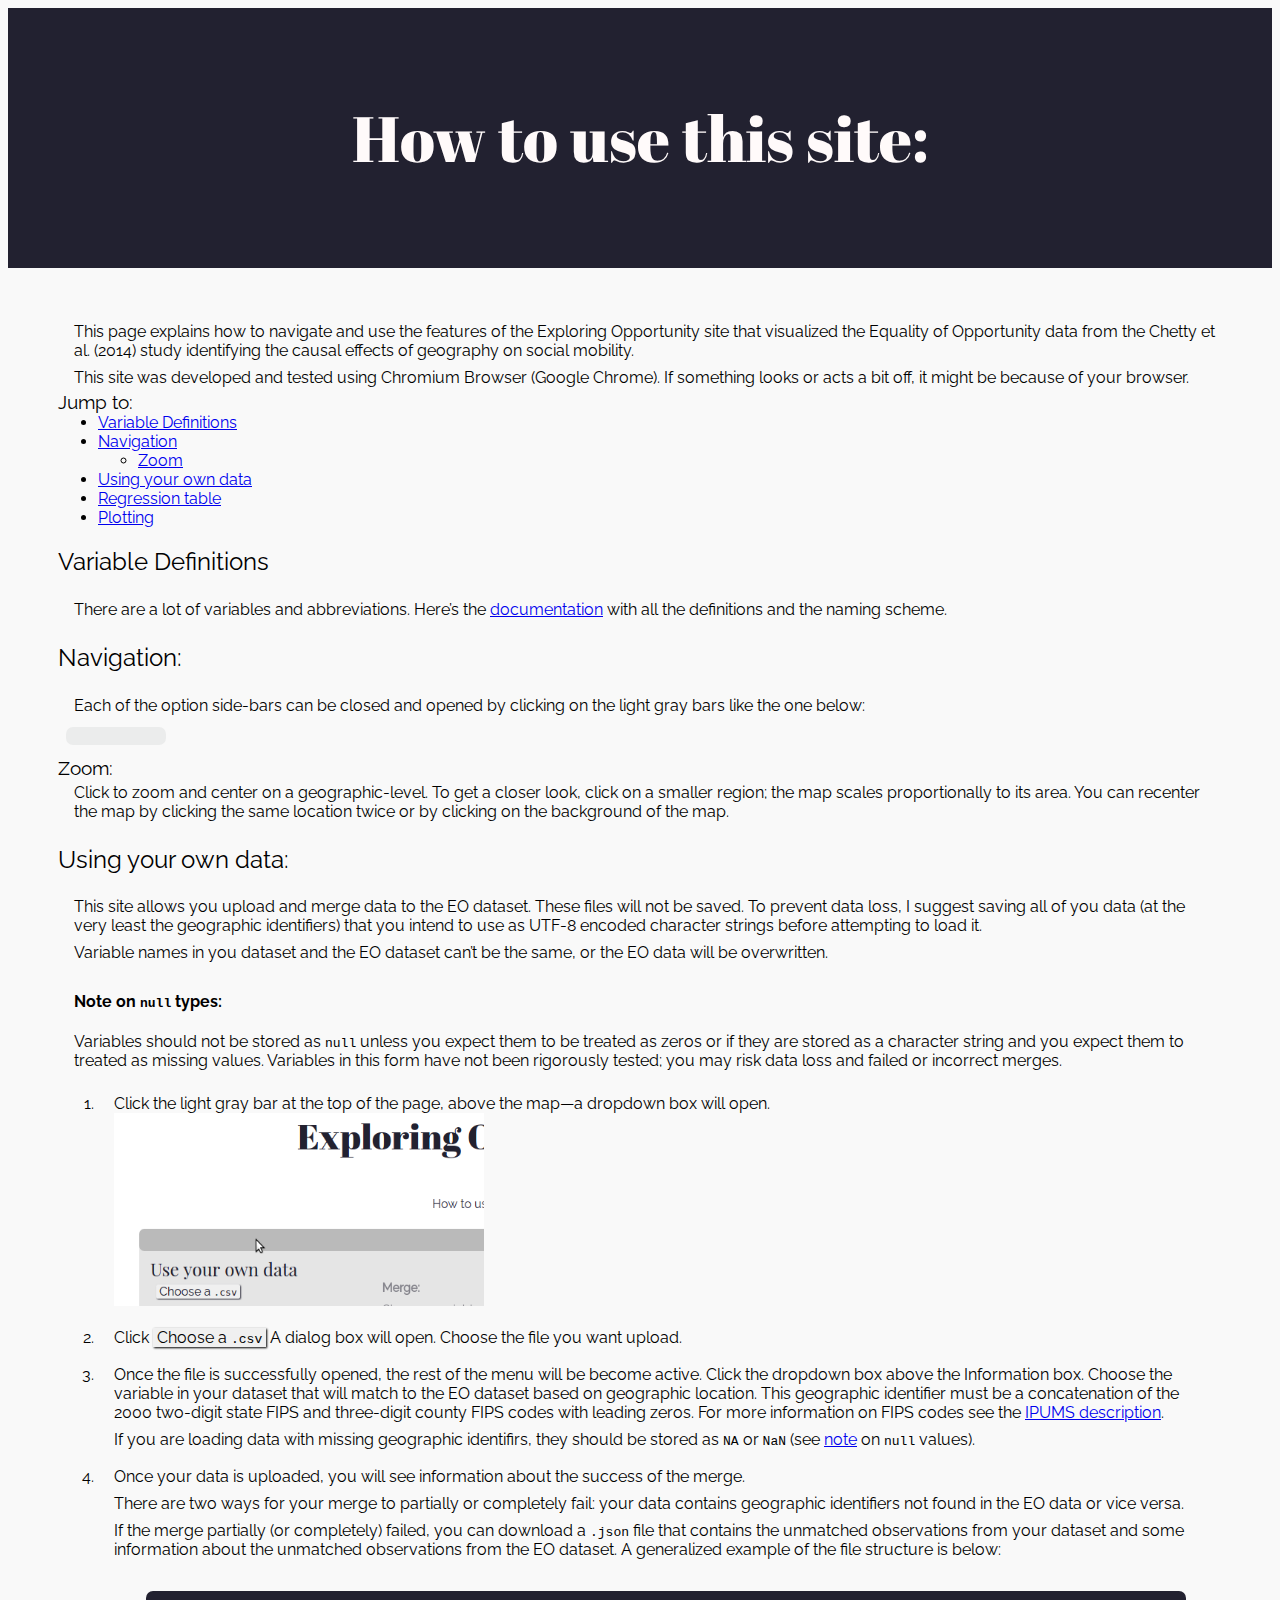
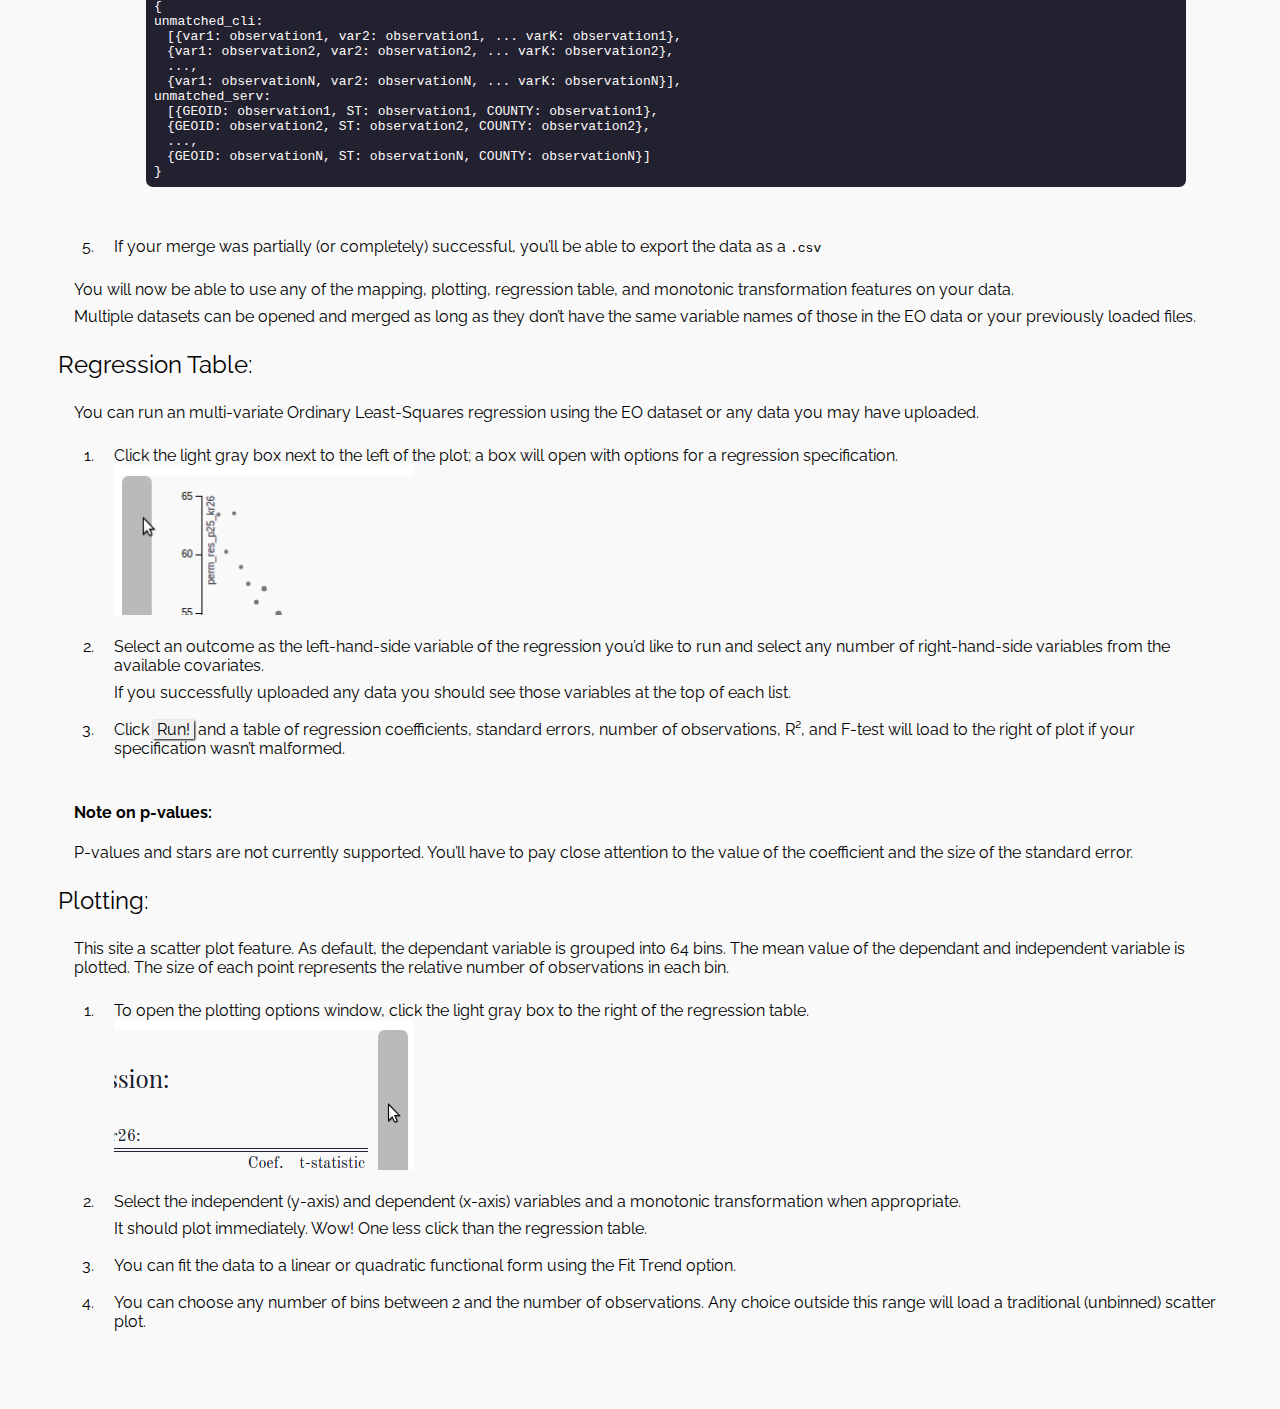
<file: how-to.html>
<!DOCTYPE HTML>
<meta charset="utf-8">
<title>How to use this site</title>
<link rel="stylesheet" type="text/css" href="styles/how-to.css"> 
<link href="https://fonts.googleapis.com/css?family=Abril+Fatface|Playfair+Display|Raleway|Old+Standard+TT|Open+Sans|Crimson+Text" rel="stylesheet">
<body>
	<div id="title">
		<h1>How to use this site:</h1>
	</div>
	<div id="content">
		<div class="par">
			This page explains how to navigate and use the features of the Exploring
			Opportunity site that visualized the Equality of Opportunity data from
			the Chetty et al. (2014) study identifying the causal effects of 
			geography on social mobility. 
		</div>
		<div class="par">
			This site was developed and tested using Chromium Browser (Google 
			Chrome). If something looks or acts a bit off, it might be because of your browser.
		</div>
		<div>
			<h3>Jump to:</h3>
			<ul class="nav">
				<li class="nav">
					<a href="#vars">Variable Definitions</a>
				</li>
				<li class="nav">
					<a href="#nav">Navigation</a>
					<ul>
						<li class="nav"><a href="#zoom">Zoom</a></li>
					</ul>
				</li>
				<li class="nav"><a href="#data">Using your own data</a></li>
				<li class="nav"><a href="#reg">Regression table</a></li>
				<li class="nav"><a href="#plot">Plotting</a></li>
			</ul>
		</div>
		<h2 id="vars">Variable Definitions</h2>
		<div class="par">
			There are a lot of variables and abbreviations. Here&rsquo;s the
			<a href="http://www.equality-of-opportunity.org/data/neighborhoods/online_table4.pdf" target="_blank">documentation</a> with all the definitions and the naming scheme.	
		</div>
		<h2 id="nav">Navigation:</h2>
		<div class="par">
			Each of the option side-bars can be closed and opened 
			by clicking on the light gray bars like the one below:
		</div>
		<div class="bar"></div> 
		<h3 id="zoom">Zoom:</h3>
		<div class="par">
			Click to zoom and center on a geographic-level. To get a closer look, 
			click on a smaller region; the map scales proportionally to its area.
			You can recenter the map by clicking the same location twice or by 
			clicking on the background of the map.
		</div>
		<h2 id="data">Using your own data:</h2>
		<div class="par">
			This site allows you upload and merge data to the EO dataset. 
			These files will not be saved. To prevent data loss, I suggest 
			saving all of you data 
			(at the very least the geographic identifiers) that you intend to use 
			as UTF-8 encoded character strings before attempting to load it. 
		</div>
		<div class="par">
			Variable names in you dataset and the EO dataset can&rsquo;t be the same,
			or the EO data will be overwritten.
		</div>
		<div class="par note" id="null">
			<h4>Note on <span class="mono">null</span> types:</h4>
			Variables should not be stored as <span class="mono">null</span> 
			unless you expect them to be treated as zeros or if they are stored as a 
			character string and you expect them to treated as missing values. 
			Variables in this form have not been rigorously tested; you may 
			risk data loss and failed or incorrect merges.
		</div>
		<ol>
			<li>
				<div class="par">
					Click the light gray bar at the top of the page, above 
					the map&mdash;a dropdown box will open.	
					<br/>
					<img src="styles/imgs/use-data.png" style="width:370px">
				</div>
			</li>
			<li>
				<div class="par">
					Click <div class="bttn">Choose a <span class="mono">.csv</span></div>
					A dialog box will open. Choose the file you want upload. 
				</div>
			</li>
			<li>
				<div class="par">
					Once the file is successfully opened, the rest of the menu 
					will be become active. Click the dropdown box above the Information
					box. Choose the variable in your dataset that will match to the EO 
					dataset based on geographic location. 
					This geographic identifier must be a concatenation of the 2000 
					two-digit state FIPS and three-digit county FIPS codes with 
					leading zeros. 
					For more information on FIPS codes see the <a href="https://usa.ipums.org/usa-action/variables/COUNTYFIPS#description_section" target="_blank">IPUMS description</a>.
				</div>
				<div class="par">
					If you are loading data with missing geographic identifirs, they 
					should be stored as <span class="mono">NA</span> or 
					<span class="mono">NaN</span> (see <a href="#null">note</a> on 
					<span class="mono">null</span> values).
				</div>
			</li>
			<li>
				<div class="par">
					Once your data is uploaded, you will see information about the 
					success of the merge.	
				</div>	
				<div class="par">
					There are two  ways for your merge to partially
					or completely fail: your data contains geographic identifiers not 
					found in the EO data or vice versa.	
				</div>
				<div class="par">
					If the merge partially (or completely) failed, you can download a 
					<span class="mono">.json</span> file that contains the unmatched 
					observations from your dataset and some information about the 
					unmatched observations from the EO dataset. A generalized example 
					of the file structure is below:
<div class="code">
	{<br/>
	unmatched_cli:<br/>
	&emsp;[{var1: observation1, var2: observation1, ... varK: observation1},<br/>
	&emsp;{var1: observation2, var2: observation2, ... varK: observation2},<br/>
	&emsp;...,<br/>
	&emsp;{var1: observationN, var2: observationN, ... varK: observationN}],<br/>
	unmatched_serv:<br/>
	&emsp;[{GEOID: observation1, ST: observation1, COUNTY: observation1},<br/>
	&emsp;{GEOID: observation2, ST: observation2, COUNTY: observation2},<br/>
	&emsp;...,<br/>
	&emsp;{GEOID: observationN, ST: observationN, COUNTY: observationN}]<br/>
	}
</div> 
				</div>
			</li>
			<li>
				<div class="par">
					If your merge was partially (or completely) successful, 
					you&rsquo;ll be able to export the data as a 
					<span class="mono">.csv</span>
				</div>
			</li>
		</ol>
		<div class="par">
			You will now be able to use any of the mapping, plotting, regression 
			table, and monotonic transformation features on your data.	
		</div>
		<div class="par">
			Multiple datasets can be opened and merged as long as they don&rsquo;t 
			have the same variable names of those in the EO data or your previously 
			loaded files.
		</div>
		<h2 id="reg">Regression Table:</h2>
		<div class="par">
			You can run an multi-variate Ordinary Least-Squares regression using the
			EO dataset or any data you may have uploaded.
		</div>
		<ol>
			<li>
				<div class="par">
					Click the light gray box next to the left of the plot; a box will 
					open with options for a regression specification.
					<br/>
					<img src="styles/imgs/show-reg.png" style="height:150px;width:300px">
				</div>
			</li>
			<li>
				<div class="par">
					Select an outcome as the left-hand-side variable of the
					regression you&rsquo;d like to run and select any number of 
					right-hand-side variables from the available covariates.
				</div>
				<div class="par">
					If you successfully uploaded any data you should see those variables 
					at the top of each list.
				</div>
			</li>
			<li>
				<div class="par">
					Click <div class="bttn">Run!</div> and a table of regression 
					coefficients, standard errors, number of observations, R&sup2;, and 
					F-test will load to the right of plot if your specification 
					wasn&rsquo;t malformed.
				</div>
		</ol>
		<div class="par note">
			<h4>Note on p-values:</h4>
			P-values and stars are not currently supported. You&rsquo;ll have to 
			pay close attention to the value of the coefficient and the size of 
			the standard error.	
		</div>
		<h2 id="plot">Plotting:</h2>
		<div class="par">
			This site a scatter plot feature. As default, the dependant variable is
			grouped into 64 bins. The mean value of the dependant and independent 
			variable is plotted. The size of each point represents the relative
			number of observations in each bin.	
		</div>
		<ol>
			<li>
				<div class="par">
					To open the plotting options window, click the light gray box to the
					right of the regression table.
					<br/>
					<img src="styles/imgs/show-plot.png">
				</div>
			</li>
			<li>
				<div class="par">
					Select the independent (y-axis) and dependent (x-axis) variables and
					a monotonic transformation when appropriate.
				</div>
				<div class="par">
					It should plot immediately. Wow! One less click than the 
					regression table.
				</div>
			</li>
			<li>
				<div class="par">
					You can fit the data to a linear or quadratic functional form using
					the Fit Trend option.
				</div>
			</li>
			<li>
				<div class="par">
					You can choose any number of bins between 2 and the number of 
					observations. Any choice outside this range will load a traditional
					(unbinned) scatter plot. 
				</div>
			</li>
		</ol>
	</div>
</body>
</file>
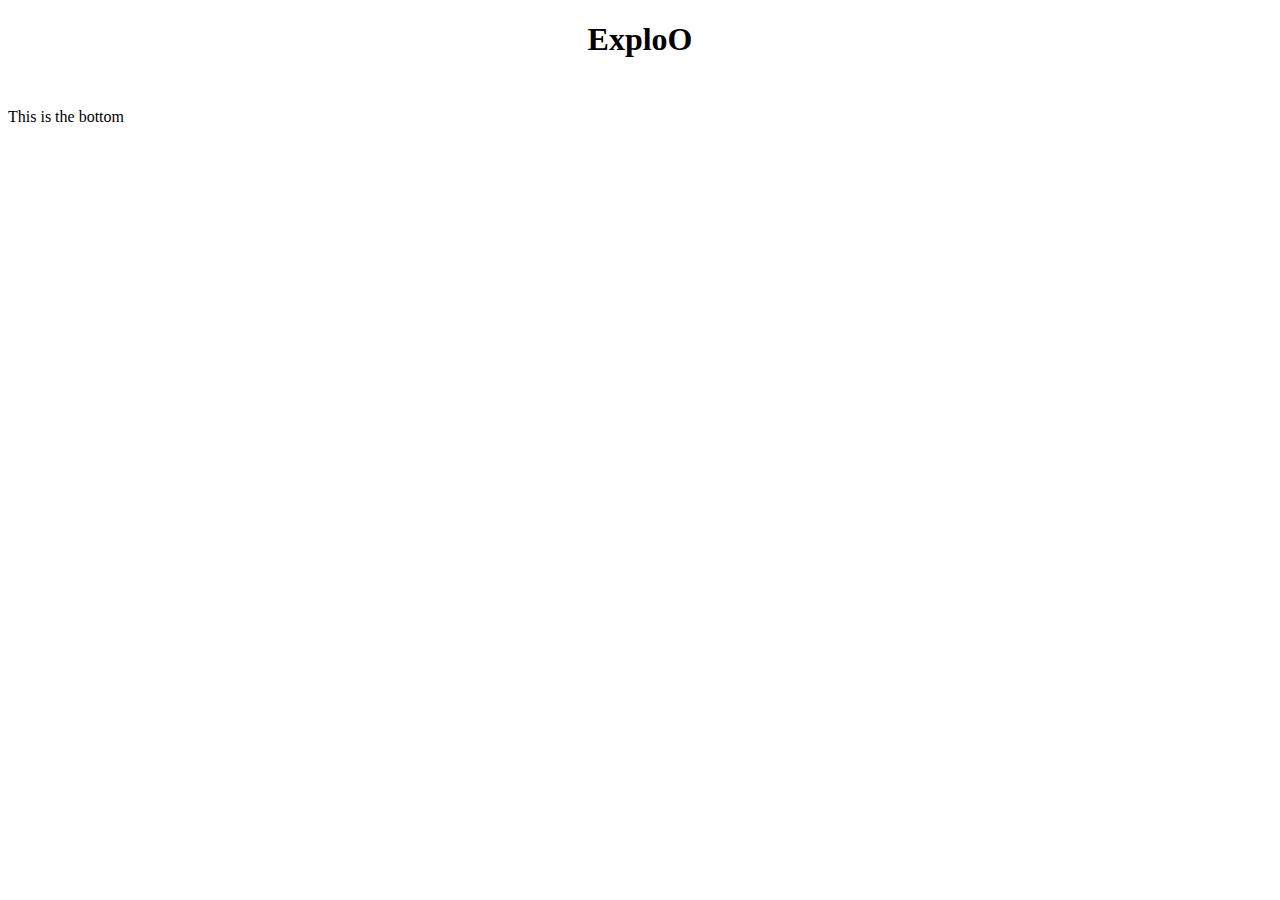
<file: .underc/map.html>
<!DOCTYPE HTML>
<meta charset="utf-8">
<title>Exploring Opportunity</title>
<link rel="stylesheet" type="text/css" href="styles/map.css"></link> 
<body>
	<div class="contentWrapper">
			<div id="mapLoader0">
				<div id="mapLoader1"></div>
			</div>
		<h1>ExploO</h1>
		<div class="mainContent" id="mapContainer"></div>
		<div class="mainContent" id="input-field">
			<div id="showInput" onclick="showHide()"></div>
			<div id="inputContainer">
				<div class="container" id="outcomeContainer">
					<h2>Explore the Mobility Data</h2>
				</div>
				<div class="container">
					Choose any of the outcomes or other covariates included in the
					social mobility dataset.
					<select id="outcomeSelector">
						<option>perm_res_p25_kr26</option>
					<select>
					For complete documentation and explanation of the variable names 
					scheme please visit 
					<a href="https://www.equality-of-opportunity.org/" target="_blank">Equality of Opportunity</a> 
				</div>
				<div id="spacer" style="height: 10px"></div>
				<div class="container" id="inputHeading">
					<h2>Use your own data!</h2>
				</div>
				<div class="container" id="uploadContainer">
					<h3>Upload a local <span class="mono">.csv</span></h3>
					<input type="file" id="input">
				</div>
				<div id="previewContainer"></div>
				<div class="container" id="mergeContainer">
					<h3>Select variables</h3>
					<h4>Merge:</h4>
					<p>Choose a variable that uniquely matches your geographies. It 
						must be a character sting concatenation of the two-digit State and 
						three-digit County FIPS codes with leading zeros. 
					</p>
					<p>For example: <span class="mono">35039</span> or 
						<span class="mono">01001</span>
					</p>
					<p>Missing values, should be of the form: 
						<span class="mono">NA</span> or
						<span class="mono">NaN</span>
					</p>
					<div class="selectContainer" id="mergeSelectContainer">
						<div class="selectDiv">
							<select id="idSelect">
								<option id="load"></option>
							</select>
						</div>
						<div class="selectPreview" id="idPreview"></div>
						<div id="infoDiv"></div>
					</div>
					<h4>Outcome:</h4>
					<p>Select the outcome you'd like to explore</p>
					<div class="selectContainer">
						<div class="selectDiv">
							<select id="yourOutcome">
								<option id="load"></option>
							</select>
						</div>
					</div>
				</div>
				<div id="spacer" style="height: 10px"></div>
				<div class="container" id="modelHeading">
					<h2>Create a predictive model</h2>
				</div>
				<div class="container" id="lhsContainer">
					<h4>LHS:</h4>
					<p>Choose the outcome that you would like to predict. It can be 
						from the Mobility dataset or the one that you uploaded.
					</p>
					<div class="selectContainer">
						<div class="selectDiv">
							<select id="lhsSelect">
								<option id="load"></option>
							</select>
						</div>
					</div>
				</div>
				<div class="container" id="rhsContainer">
					<h4>RHS:</h4>
					<p>Choose the set of variable that you would like to use to build your
						predictive model.
					</p>
					<div class="selectContainer">
						<div class="checkboxContainer" id="leftCheckbox"></div>
						<div class="checkboxContainer" id="rightCheckbox"></div>
					</div>
					<div id="previewChecked"></div>
					<button id="predict">Predict!</button>
				</div>
			</div>
		</div>
		<div id="resultsContainer">This is the bottom</div>
		<div id="cleared"></div>
	</div>
	<script src="//d3js.org/d3.v4.min.js" charset="utf-8"></script>
	<script src="//d3js.org/topojson.v1.min.js"></script>
	<script src="http://www.numericjs.com/lib/numeric-1.2.6.min.js"></script>
	<script src="scripts/map.js"></script>
</body>
</file>
<file: styles/how-to.css>
#title {
	background: #222130;
	color: snow;
	font-family: 'Abril Fatface', cursive;
	text-align: center;
	height: 260px;
	line-height: 260px;
}
#content {
	padding: 50px;
}
.bar{
	background: #ebecec;
	border-radius: 7px;
	transition: background .5s;
	display: inline-block;
	width: 100px;
	height: 18px;
	margin: 8px;
}
.bar:hover {
	background: rgba(175, 175, 175, .8);
	transition: background .5s;
}
.bttn {
	display: inline;
	background: #f0f0f0;
	box-shadow: 1px 1px 2px;
	padding-left: 4px;
	padding-right: 4px;
}
.mono {
	font-family: monospace;
}
.code {
	font-family: monospace;
	background: #222130;
	color: snow;
	padding: 8px;
	border-radius: 7px;
	margin: 32px;
}
div.par {
	padding: 4px;
	padding-left: 16px;
}
li {
	margin-bottom: 10px;
}
h1 {
	font-weight: normal;
	font-size: 64px;
	margin: auto;
}
body {
	background: #f9f9f9;
	font-family: 'Raleway', sans-serif;
}
h2,h3 {
	font-weight: normal;
}
h3 {
	margin-bottom: 0;
	margin-top: 0;
}
li.nav {
	margin-bottom: 0;
}
ul.nav{
	margin-top: 0;
}
</file>
<file: .underc/styles/map.css>
/* {
	border: 1px dotted gray;
} */ 

/* MAP */
.background {
	fill: none;
	pointer-events: all;
}

.land {
	fill: #ddd;
	stroke: #fff;
	stroke-opacity: 0;
}

/* CLASSES */
.bottom-bar {
	color: gray;
	background: #bebbbb;
	text-align: center;
	height: 100px;
	width: 100%;
	margin-top: 50px;
	position: 
}

.container {
	background: rgba(255,255,255,.5);
	width: 295px;
	padding: 5px;
	margin: 5px;
	border-radius: 5px;
}

.contentWrapper {
}

.mono {
	font-family: monospace;
}

.preview-box {
	font-family: monospace;
	background: #efefef;	
	border-radius: 5px;
	width: inherit;
	padding: 0px;
	margin: 5px;
	overflow-x: auto;
	box-shadow: 1px 1px 5px #555 inset;
}

.selectContainer{
	min-height: 20px;
}

.selectDiv {
	float: left;
	clear: both;
}

.selectPreview {
	white-space: nowrap;
	padding-left: 0.3em;
}

/* IDS */
#cleared {
	clear: both;
}

#input-field {
	position: absolute;
	opacity: 0;
	right: 0px;
	width: inherit;
	height: 600px;
	background-color: rgb(220, 220, 222);
	border-radius: 7px;
}

#idPreview {
	overflow: auto;
	max-width: 205px;
	background: #efefef;
}


#inputContainer {
	display: none;
	float: left;
	width: inherit;
	height: inherit;
	overflow: auto;
	overflow-x: hidden;
}

#inputHeading {

}

#leftCheckbox {
	width: 49%;
	max-height: 120px;
	float: left;
	overflow: auto;
	background: #efefef;
	white-space: nowrap;
	box-shadow: 1px 1px 5px #555 inset;
	border-radius: 5px;
}

#rightCheckbox {
	width: 49%;
	max-height: 120px;
	float: right;
	overflow: auto;
	background: #efefef;
	white-space: nowrap;
	box-shadow: 1px 1px 5px #555 inset;
	border-radius: 5px;
}

#lhsContainer{
	display: none;
}

#lhsSelect {
	width: 100%;
}

#mapContainer {
	float: left;
	width: 100%;
	height: 100%;
	margin: 0 auto;
	opacity: 0;
}

#mapLoader0 {
	display: block;
	position: absolute;
	top: 0;
	bottom: 0;
	left: 0;
	right: 0;
	margin: auto;
	text-align: center;
	border-radius: 100%;
	width: 100px;
	height: 100px;
	animation: flickerAnimation 2s infinite;
}

#mergeContainer {
	display: none;
}

#modelHeading{
	display: none;
}

#outcomeSelector {
	display: block;
	width: 100%;
	margin-top: 5px;
	margin-bottom: 10px;
}

#previewChecked {
	font-family: monospace;	
	margin-top: 5px;
}

#rhsContainer {
	display: none;
	min-height: 190px;
}
#showInput:hover {
	background: #bebbbb;
	background: rgba(190, 187, 187, .8);
	transition: background .5s;
	border-radius: 7px;
}

#showInput {
	float: left;
	height: inherit;
	width: 30px;
	background: rgba(255,255,255,.4);
	transition: background .5s;
	border-radius: 7px;
}

#yourOutcome {
	width: 220px;
}

@keyframes flickerAnimation {
	0%   { 
		background: #db0631; 
	}
	25% {
		background: #fff;	
	}
	50%  { 
		background: #535650; 
	}
	75% { 
		background: #fff;	
	}
	100% {
		background: #db0631; 
	}
}

/* ELEMENTS */
select {
	width: 90px;
}

svg {
	display: block;
	margin: auto;
}

h1 {
	text-align: center;
	margin-bottom: 50px;
}

h2 {
	text-align: center;
}

h3 {
	margin-top: 0;
	margin-bottom: 5px;
}

h4 {
	margin: 0px;
}

p {
	margin-top: 0px;
}

th {
	text-align: left;
}

tr {
	font-weight: normal;
	white-space: nowrap;
}

div.tooltip {
	font-family: sans-serif;
	position: absolute;
	text-align: left;
	padding: 4px;
	background: #efefef;
	background: rgba(239, 239, 239, .9);
	border: 0px;
	border-radius: 5px;
	pointer-events: none;
}

div.tooltip h1 {
	font-family: sans-serif;
	font-size: 18px;
	text-align: center;
	margin-top: 0;
	margin-bottom: 4px;
}

td.data {
	text-align: right;
	width: 80px;
}
</file>
